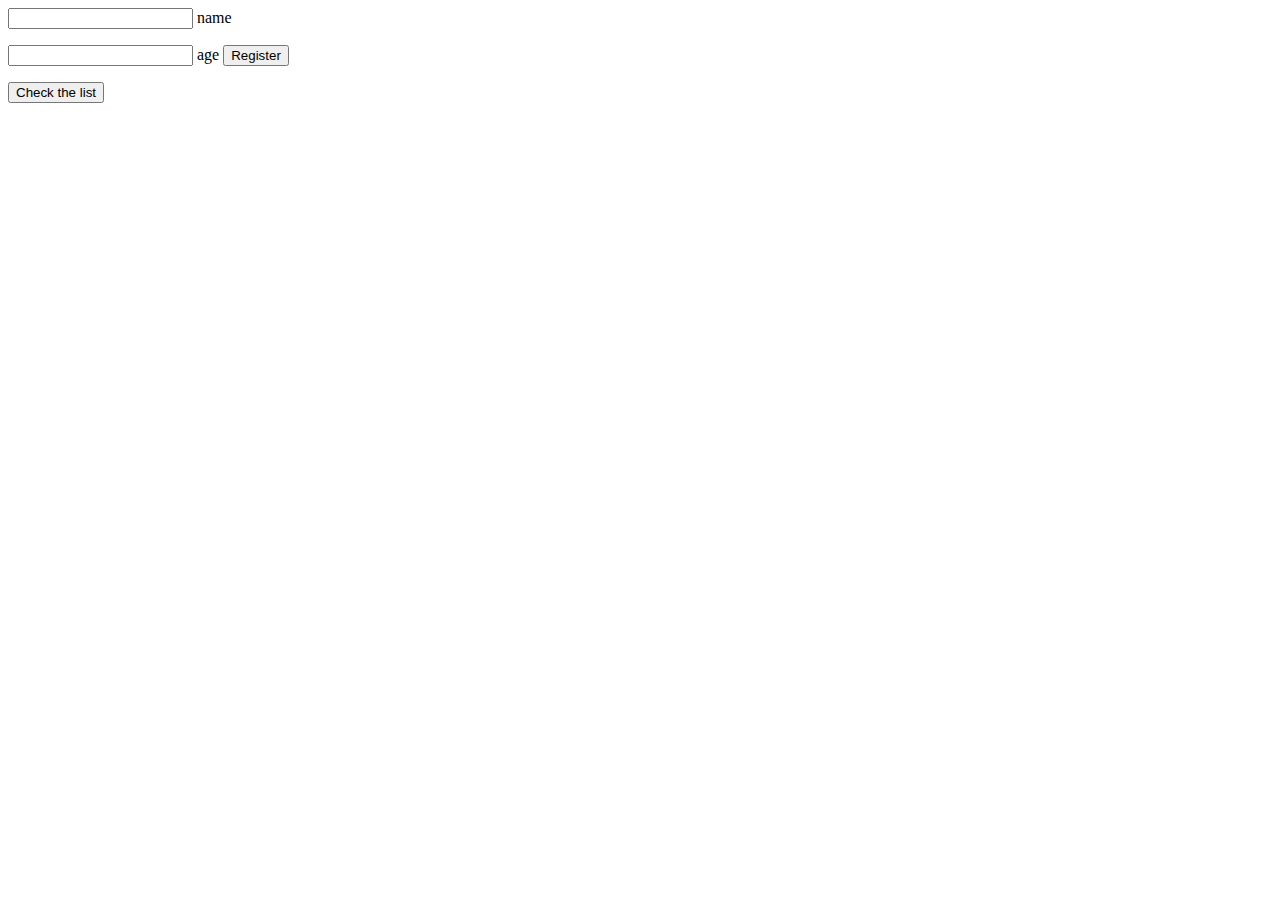
<file: 09_DB_WEB_02/src/main/webapp/index.html>
<!DOCTYPE html>
<html>
<head>
<meta charset="UTF-8">
<title>Insert title here</title>
</head>
<body>
	<form action="HC">
		<input name="n"> name
	<p>
		<input name="a"> age
		<button>Register</button>
	</form>
	
	<button onclick="location.href='DBC'">Check the list</button>
</body>
</html>
</file>
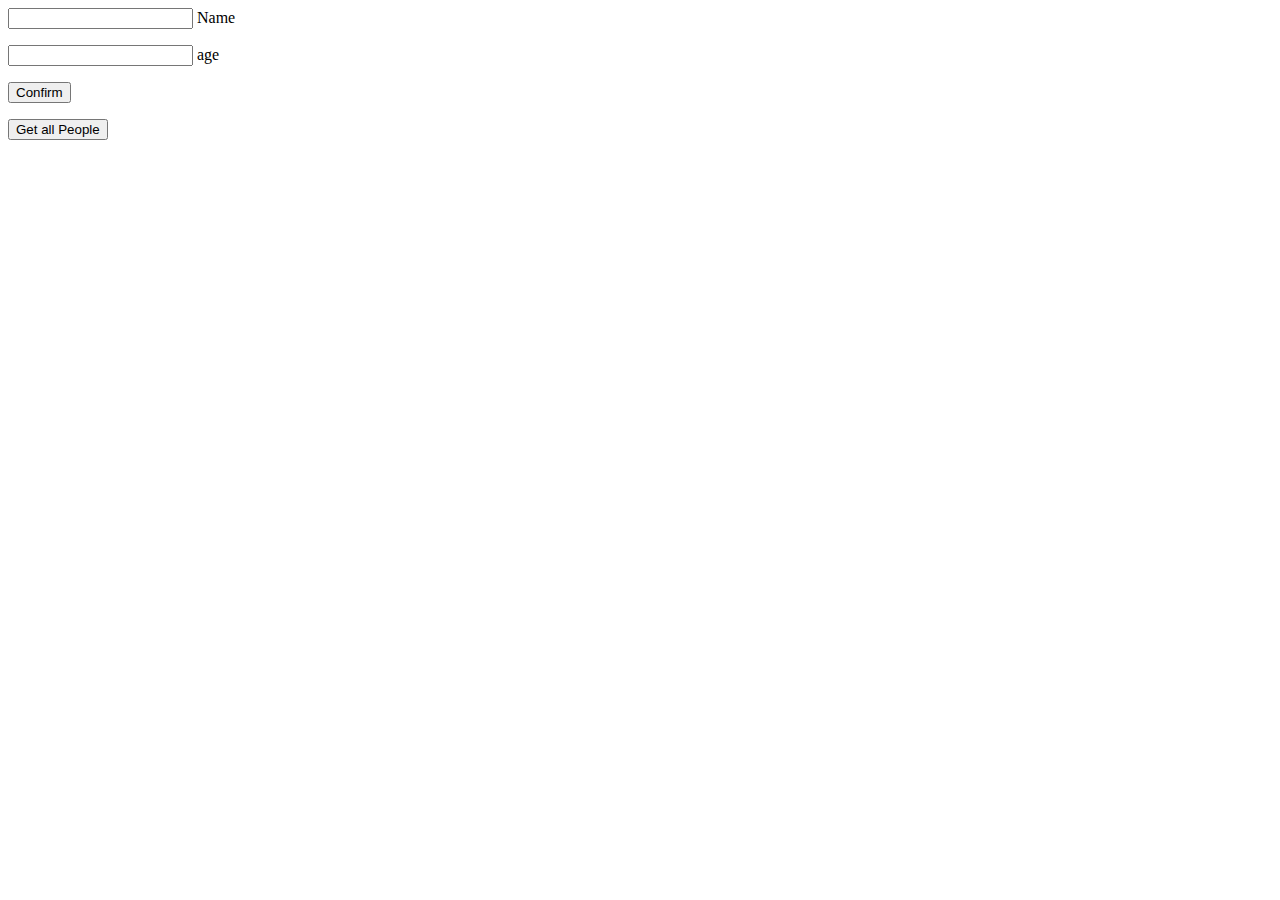
<file: 07_DB_WEB/src/main/webapp/NewFile.html>
<!DOCTYPE html>
<html>
<head>
<meta charset="UTF-8">
<title>Insert title here</title>
</head>
<body>

	<form action="C">
		<input name="n"> Name
		<p>
		<input name="a"> age
		<p>
		<button>Confirm</button>
		
	</form>
	
	<button onclick="location.href='Select'">Get all People</button>
</body>
</html>
</file>
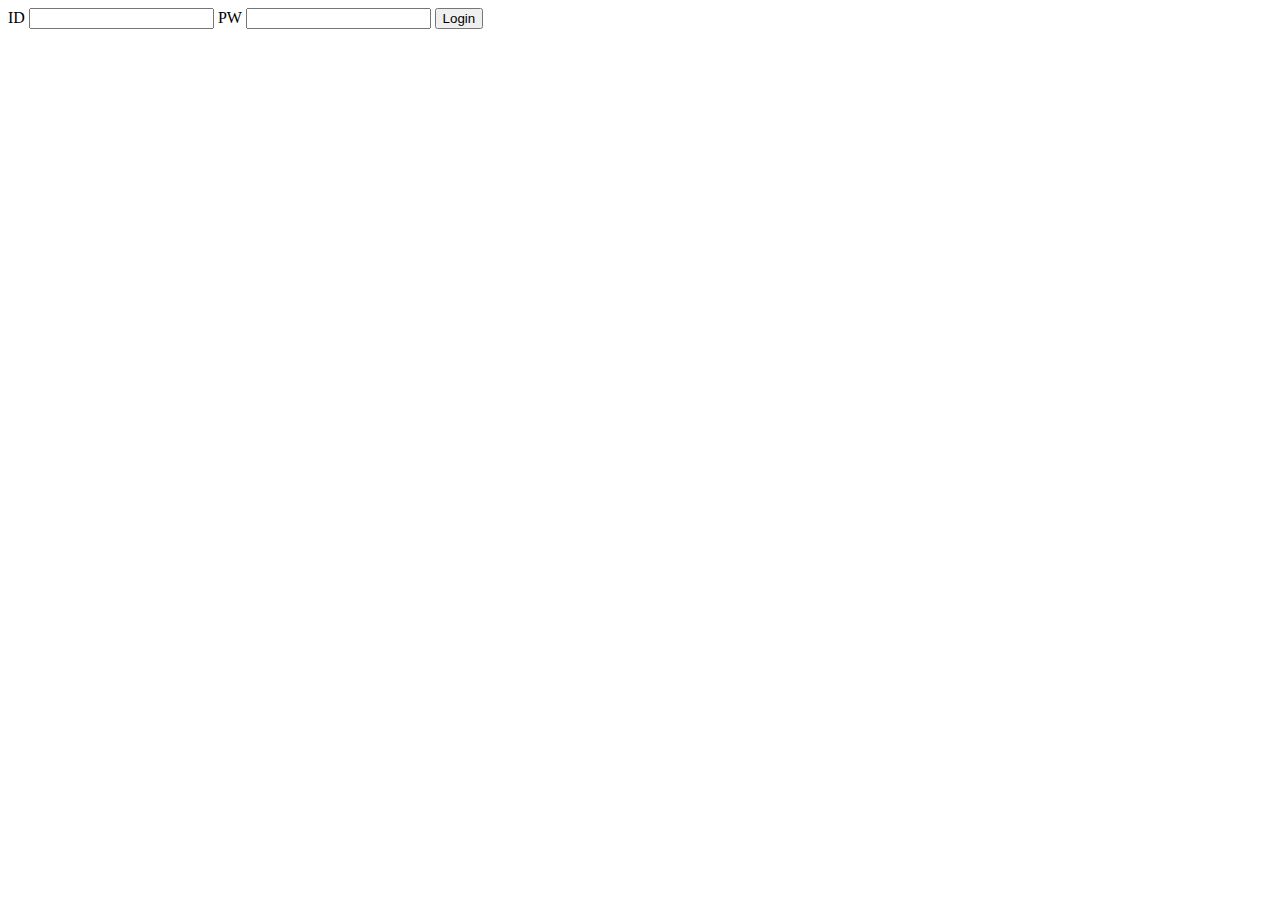
<file: 10_Login/src/main/webapp/NewFile.html>
<!DOCTYPE html>
<html>
<head>
<meta charset="UTF-8">
<title>Insert title here</title>
</head>
<body>
	<form action="HC" method="post">
		ID <input name="id">
		PW <input name="pw">
		
		<button>Login</button>
	</form>
</body>
</html>
</file>
